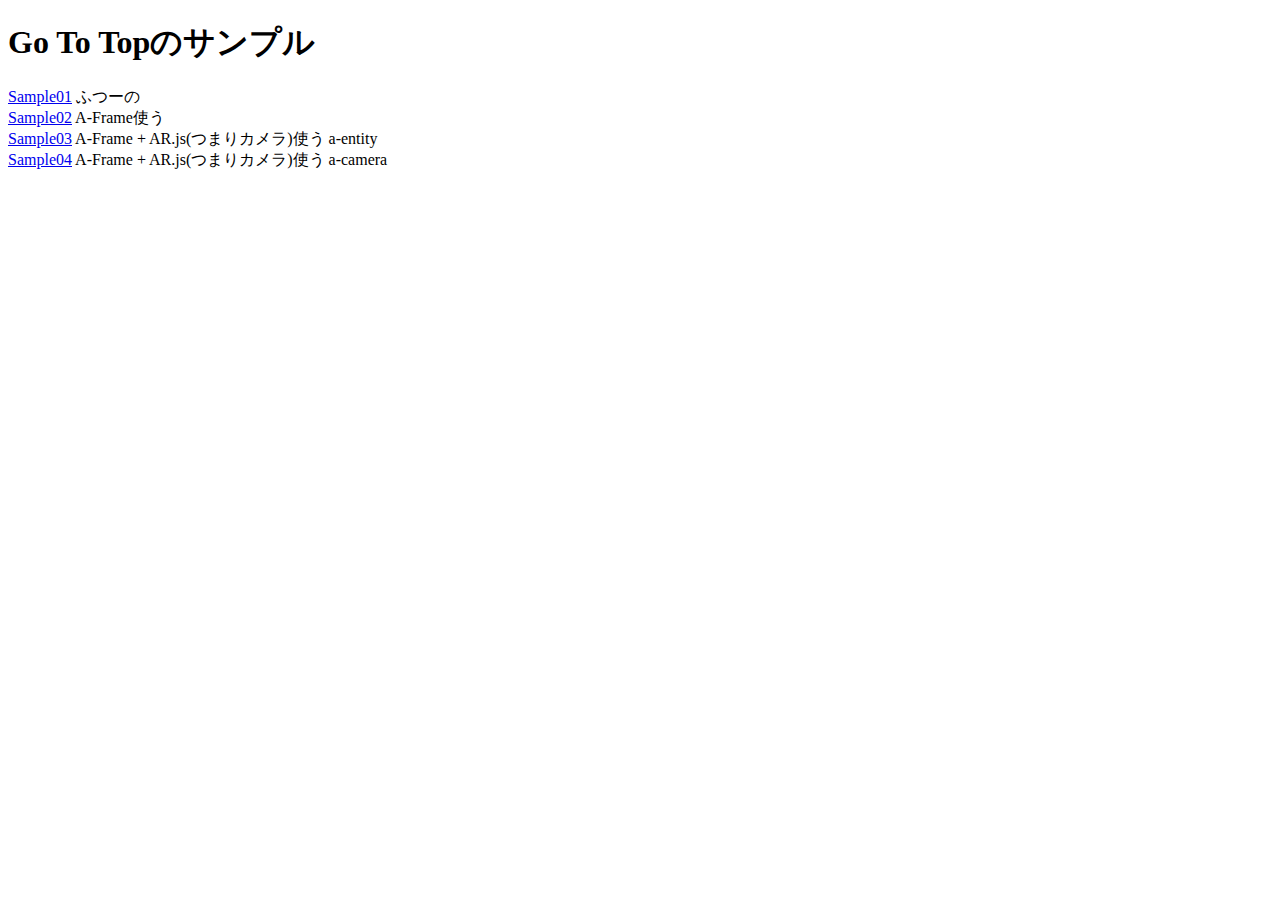
<file: html/index.html>
<!DOCTYPE html>
<html>
<head>
    <meta charset="utf-8" />
    <title>Go To Topのサンプル</title>
</head>
<body>
    <h1>Go To Topのサンプル</h1>
    <a href="Sample01.html">Sample01</a> ふつーの<br>
    <a href="Sample02.html">Sample02</a> A-Frame使う<br>
    <a href="Sample03.html">Sample03</a> A-Frame + AR.js(つまりカメラ)使う a-entity<br>
    <a href="Sample04.html">Sample04</a> A-Frame + AR.js(つまりカメラ)使う a-camera<br>
</body>
</html>
</file>
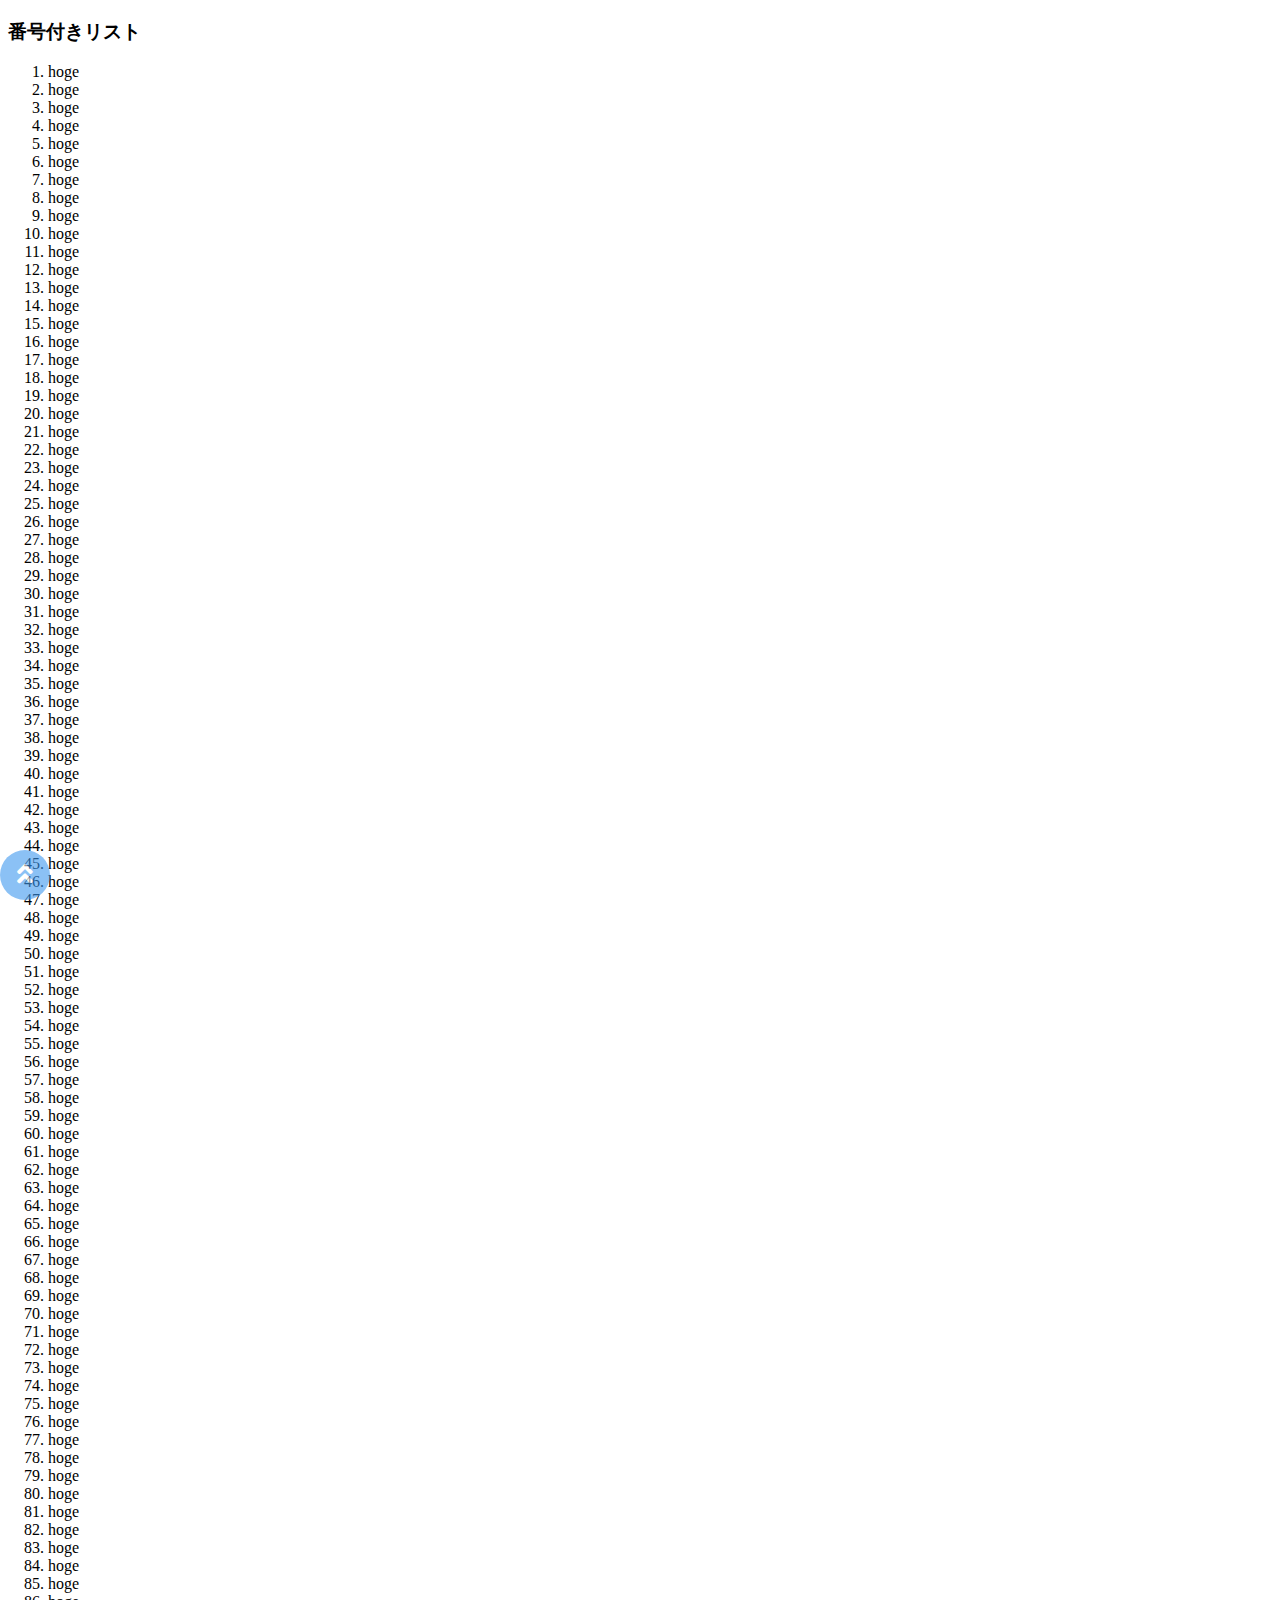
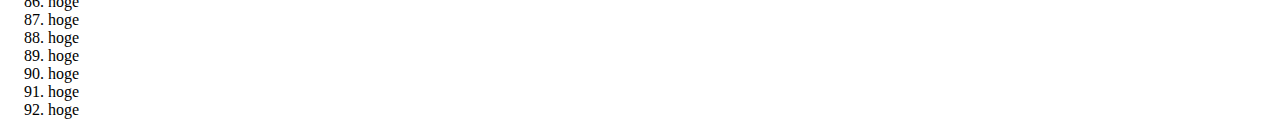
<file: html/Sample01.html>
<!DOCTYPE html>
<html>
<head>
    <meta charset="utf-8" />
    <link rel="stylesheet" href="https://use.fontawesome.com/releases/v5.6.4/css/all.css">
    <style>
        #page_top{
        width: 50px;
        height: 50px;
        position: fixed;
        left: 0;
        bottom: 0;
        background: #3f98ef;
        opacity: 0.6;
        border-radius: 50%;
        }
        #page_top a{
        position: relative;
        display: block;
        width: 50px;
        height: 50px;
        text-decoration: none;
        }
        #page_top a::before{
        font-family: 'Font Awesome 5 Free';
        font-weight: 900;
        content: '\f102';
        font-size: 25px;
        color: #fff;
        position: absolute;
        width: 25px;
        height: 25px;
        top: -5px;
        bottom: 0;
        right: 0;
        left: 0;
        margin: auto;
        text-align: center;
        }
    </style>
</head>
<body>
    <div id="page_top"><a href="#"></a></div>
    <h3>番号付きリスト</h3>
    <ol>
        <li>hoge</li>
        <li>hoge</li>
        <li>hoge</li>
        <li>hoge</li>
        <li>hoge</li>
        <li>hoge</li>
        <li>hoge</li>
        <li>hoge</li>
        <li>hoge</li>
        <li>hoge</li>
        <li>hoge</li>
        <li>hoge</li>
        <li>hoge</li>
        <li>hoge</li>
        <li>hoge</li>
        <li>hoge</li>
        <li>hoge</li>
        <li>hoge</li>
        <li>hoge</li>
        <li>hoge</li>
        <li>hoge</li>
        <li>hoge</li>
        <li>hoge</li>
        <li>hoge</li>
        <li>hoge</li>
        <li>hoge</li>
        <li>hoge</li>
        <li>hoge</li>
        <li>hoge</li>
        <li>hoge</li>
        <li>hoge</li>
        <li>hoge</li>
        <li>hoge</li>
        <li>hoge</li>
        <li>hoge</li>
        <li>hoge</li>
        <li>hoge</li>
        <li>hoge</li>
        <li>hoge</li>
        <li>hoge</li>
        <li>hoge</li>
        <li>hoge</li>
        <li>hoge</li>
        <li>hoge</li>
        <li>hoge</li>
        <li>hoge</li>
        <li>hoge</li>
        <li>hoge</li>
        <li>hoge</li>
        <li>hoge</li>
        <li>hoge</li>
        <li>hoge</li>
        <li>hoge</li>
        <li>hoge</li>
        <li>hoge</li>
        <li>hoge</li>
        <li>hoge</li>
        <li>hoge</li>
        <li>hoge</li>
        <li>hoge</li>
        <li>hoge</li>
        <li>hoge</li>
        <li>hoge</li>
        <li>hoge</li>
        <li>hoge</li>
        <li>hoge</li>
        <li>hoge</li>
        <li>hoge</li>
        <li>hoge</li>
        <li>hoge</li>
        <li>hoge</li>
        <li>hoge</li>
        <li>hoge</li>
        <li>hoge</li>
        <li>hoge</li>
        <li>hoge</li>
        <li>hoge</li>
        <li>hoge</li>
        <li>hoge</li>
        <li>hoge</li>
        <li>hoge</li>
        <li>hoge</li>
        <li>hoge</li>
        <li>hoge</li>
        <li>hoge</li>
        <li>hoge</li>
        <li>hoge</li>
        <li>hoge</li>
        <li>hoge</li>
        <li>hoge</li>
        <li>hoge</li>
        <li>hoge</li>
    </ol>
</body>
</html>
</file>
